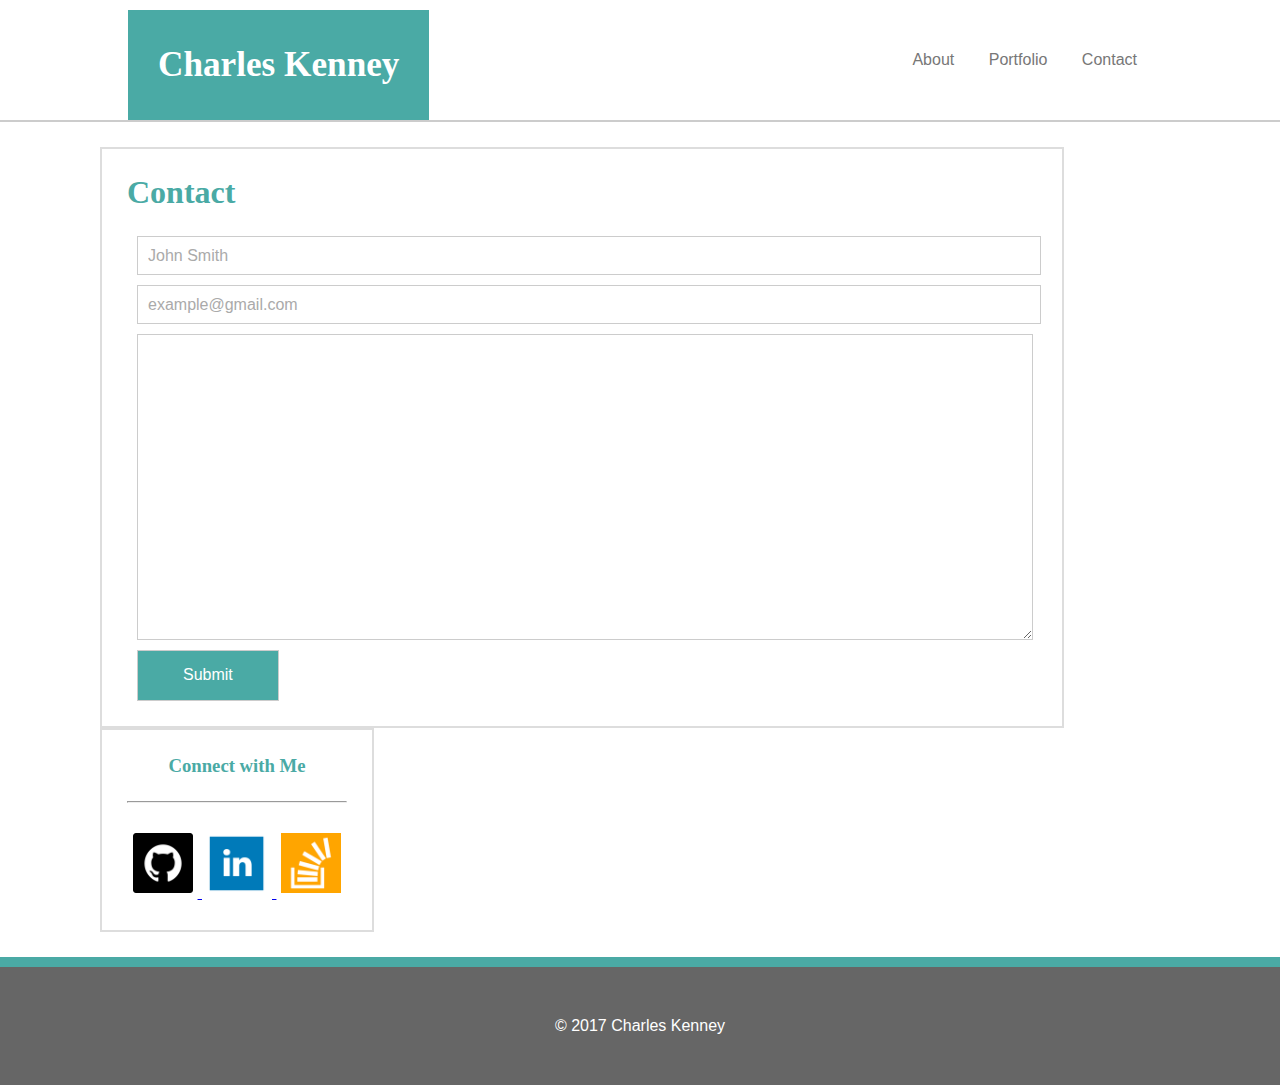
<file: contact.html>
<!DOCTYPE html>
<html lang="en">
<head>
    <meta charset="UTF-8">
    <meta name="viewport" content="width=device-width, initial-scale=1">
    <meta http-equiv="X-UA-Compatible" content="ie=edge" />
    <title>Charles Kenney | Contact</title>
    <link rel="stylesheet" href="assets/css/reset.css" />    
    <link rel="stylesheet" href="assets/css/style.css" />
</head>
<body>
    <div id="wrapper">
        <header class="clear-fix">
            <h1>Charles Kenney</h1>
            <nav>
                <ul>
                    <li><a href="index.html">About</a></li>
                    <li><a href="portfolio.html">Portfolio</a></li>
                    <li><a href="#">Contact</a></li>
                </ul>
            </nav>
        </header>
        <main class="clear-fix">
            <section>
                <h2>Contact</h2> 
                <form>
                    <input type="text" id="name" placeholder="John Smith">
                    <input type="email" id="email" placeholder="example@gmail.com">
                    <textarea id="message" cols="30" rows="10"></textarea>
                    <input type="submit" class="button" value="Submit">
                </form>
            </section>
            <aside>
                <h3>Connect with Me</h3>
                <hr>
                <div id="social-container">
                    <a href="https://github.com/charliekenney23" target="_blank">
                        <img alt="github" src="assets/images/github.png">
                    </a>
                    <a href="https://linkedin.com/in/charlesckenney/" target="_blank">
                        <img alt="linkedin" src="assets/images/linkedin.png">
                    </a>
                    <a href="https://stackoverflow.com/users/4262249/charles-kenney" target="_blank">
                        <img alt="stackoverflow" src="assets/images/stackoverflow.png">
                    </a>
                </div>
            </aside>
        </main>
        <footer>
            <p>&copy; 2017 Charles Kenney</p>
        </footer>
    </div>
</body>
</html>
</file>
<file: assets/css/style.css>
@import url('https://fonts.googleapis.com/css?family=Open+Sans');

* {
    font-family: 'Arial', 'Helvetica Neue', Helvetica, sans-serif;
}

h1, h2, h3 {
    font-family: 'Georgia', Times, Times New Roman, serif;
}

h2, h3 {
    color: #4aaaa5 !important;
}

h1 {
    font-size: 2.2em;
}

h2 {
    font-size: 2em;
}

#wrapper {
    position: absolute;
    min-height: 100vh;
    width: 100%;
}

.clear-fix::after {
    content: "";
    display: table;
    clear: both;
}

header {
    padding: 0 10%;
    border-bottom: 2px solid #ccc;
}

main {
    background-image: url(https://www.toptal.com/designers/subtlepatterns/patterns/memphis-colorful.png);
    padding: 25px 100px;
    min-height: calc(100vh - 300px);
}

main > * {
    border: 2px solid #ddd;
    color: #777;
}

main p {
    font-size: 1.05em;
    line-height: 1.65em;
}

header > h1 {
    float: left;    
    padding: 35px 30px;
    margin: 0;
    margin-top: 10px;
    background-color: #4aaaa5;
    color: #fff;
    transition: all 300ms ease-in;
}

header > h1:hover {
    background-color: #188882;
    color: #ddd;
    cursor: pointer;
}

nav ul {
    float: right;
    list-style: none;
    padding-top: 35px;
}

nav ul li {
    display: inline-block;
    margin: 0 15px;
    transition: all 350ms ease-out;
}


nav ul li a,
nav ul li a:visited {
    text-decoration: none;
    color: #777;    
}

nav ul li a:hover {
    cursor: pointer;
    color: #222;
}


section {
    float: left;
    width: 960px;
    min-height: 500px;
    margin-right: 25px;
    background: #fff;
}

section > *,
aside > * {
    margin: 25px;
}

#avatar {
    float: left;
    margin-right: 25px;
    margin-bottom: 25px;
    height: 150px;
    transition: all 400ms ease-in;
}

#avatar:hover {
    cursor: pointer;
    filter: saturate(3);
}

aside {
    width: 270px;
    height: 200px;
    float: left;
    background: #fff;
    text-align: center;
}

#social-container img {
    height: 60px;
    width: 60px;
    margin: 5px;
    transition: all 300ms ease-in;
}

#social-container img:hover {
    opacity: 0.7;
    transform: scale(1.05);
    cursor: pointer;
}

footer {
    background: #666;
}

form > * {
    display: block;
    margin: 10px;
    border: solid 1px #ccc;
    width: calc(100% - 20px);
}

input[type*="text"],
input[type*="email"] {
    height: 35px;
    font-size: 1em;
    color: #888;
    padding-left: 10px;
}

.button {
    width: auto;
    padding: 15px 45px;
    color: #fff;
    background-color: #4aaaa5;
    transition: all 350ms ease-in-out;
}

.button:hover {
    cursor: pointer;
    background-color: #188882;    
}

.button:active {
    background-color: #066661;
}

input::placeholder {
    color: #aaa;
}

textarea {
    min-height: 300px;
    resize: vertical;
}

footer p {
    border-top: 10px solid #4aaaa5;
    padding: 50px;
    text-align: center;
    color: #fff;
    margin: 0;    
}

#projects {
    margin: 25px;
}

.project-container {
    margin: 20px;
    float: left;
    width: 395px;
    position: relative;
    height: 250px;
    background: #000;
    text-align: center;
    transition: all 200ms ease-in-out;
}

.project-container:hover {
    transform: scale(1.05);
    box-shadow: 10px 5px 5px #ccc;
    cursor: pointer;
}

.project-container > img {
    object-fit: cover;
    height: 250px;
    width: 395px;
}

.project-container > a {
    width: 100%;
    position: absolute;
    bottom: 15px;
    z-index: 999999;
    left: 0;
    padding: 17.5px 0;
    background-color: #4aaaa5;
}

.project-container > a,
.project-container > a:visited {
    font-size: 1.3em;
    color: #fff;
    text-decoration: none;
}

.project-container > a:hover {
    cursor: pointer;
    background-color: #188882;    
}

.project-container > a:active {
    background-color: #066661;
}
</file>
